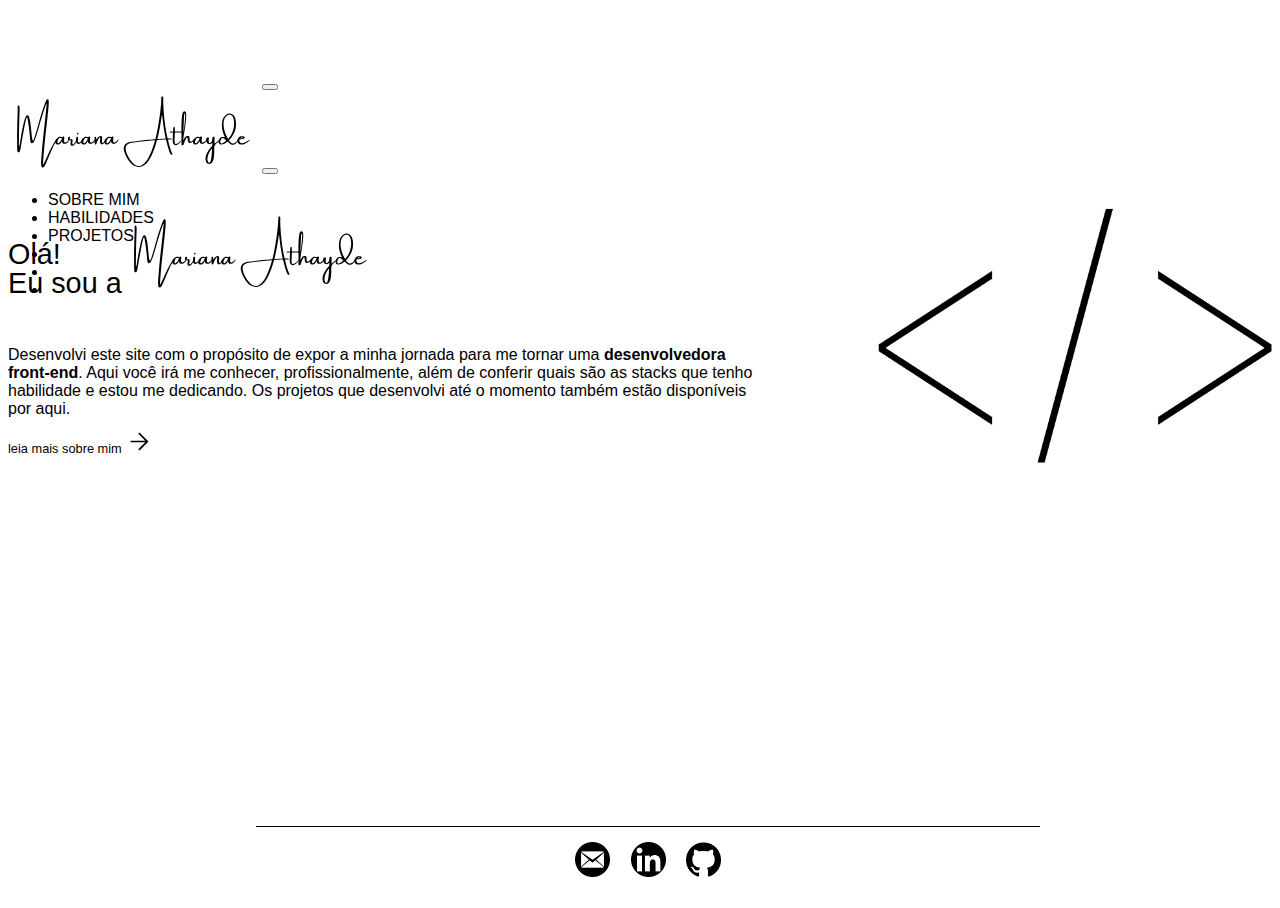
<file: index.html>
<!DOCTYPE html>
<html lang="pt-br">
<head>
    <meta charset="UTF-8">
    <meta http-equiv="X-UA-Compatible" content="IE=edge">
    <meta name="viewport" content="width=device-width, initial-scale=1.0">

    <link rel="preconnect" href="https://fonts.googleapis.com">
    <link rel="preconnect" href="https://fonts.gstatic.com" crossorigin>
    <link href="https://fonts.googleapis.com/css2?family=Bungee&display=swap" rel="stylesheet">

    <!-- CSS only -->
    <link href="https://cdn.jsdelivr.net/npm/bootstrap@5.2.1/dist/css/bootstrap.min.css" rel="stylesheet" integrity="sha384-iYQeCzEYFbKjA/T2uDLTpkwGzCiq6soy8tYaI1GyVh/UjpbCx/TYkiZhlZB6+fzT" crossorigin="anonymous">
    <!-- JavaScript Bundle with Popper -->
    <script src="https://cdn.jsdelivr.net/npm/bootstrap@5.2.1/dist/js/bootstrap.bundle.min.js" integrity="sha384-u1OknCvxWvY5kfmNBILK2hRnQC3Pr17a+RTT6rIHI7NnikvbZlHgTPOOmMi466C8" crossorigin="anonymous"></script>

    <link rel="stylesheet" href="./index/style-index.css">
    <link rel="stylesheet" href="./footer/style-footer.css">
    <link rel="stylesheet" href="./header/style-header.css">

    <title>Mariana Athayde</title>
    <link rel="icon" type="image/x-icon" href="./index/index-images/favicon.png">
</head>
<body>
    <header>
        <nav class="navbar navbar-expand-md fixed-top">
            <div class="container-fluid">
                <a class="navbar-brand" href="index.html">
                    <img class="nav-logo-index" src="./header/header-images/logo-mariana-athayde.svg" alt="logo escrito Mariana Athayde na cor preta. A fonte é no estilo manuscrita.">
                </a>
                <button class="navbar-toggler" type="button" data-bs-toggle="offcanvas" data-bs-target="#offcanvasNavbar" aria-controls="offcanvasNavbar">
                    <span class="navbar-toggler-icon"></span>
                </button>
                <div class="offcanvas offcanvas-end" tabindex="-1" id="offcanvasNavbar" aria-labelledby="offcanvasNavbarLabel">
                    <div class="offcanvas-header">
                        <a class="navbar-brand" href="index.html">
                            <img src="./header/header-images/logo-mariana-athayde.svg" alt="logo escrito Mariana Athayde na cor preta. A fonte é no estilo manuscrita.">
                        </a>                  
                        <button type="button" class="btn-close" data-bs-dismiss="offcanvas" aria-label="Close"></button>
                    </div>
                    <div class="offcanvas-body">
                        <ul class="navbar-nav justify-content-end flex-grow-1 pe-3">
                            <li class="nav-item">
                                <a class="nav-link" href="./about/about.html">sobre mim</a>
                            </li>
                            <li class="nav-item">
                                <a class="nav-link" href="./skills/skills.html">habilidades</a>
                            </li>
                            <li class="nav-item">
                                <a class="nav-link" href="./projects/projects.html">projetos</a>
                            </li>
                            <li class="nav-item">
                                <a class="nav-link nav-contact-item" href="mailto:mariana.athayde@gmail.com" target="blanck">e-mail</a>
                            </li>
                            <li class="nav-item">
                                <a class="nav-link nav-contact-item" href="https://www.linkedin.com/in/mariana-athayde-o/" target="blanck">linkedin</a>
                            </li>
                            <li class="nav-item">
                                <a class="nav-link nav-contact-item" href="https://github.com/MarianaOzorio" target="blanck">github</a>
                            </li>
                        </ul>
                    </div>
                </div>
            </div>
        </nav>  
    </header>
    <main class="container p-5 index-content">
        <section class="index-txt-section">
            <div class="row-hello-plus-logo">
                <div class="row-hello-txt">
                    <p>Olá!<br> Eu sou a</p>
                </div>
                <div class="logo-index">
                    <img src="./header/header-images/logo-mariana-athayde.svg" alt="logo escrito Mariana Athayde na cor preta. A fonte é no estilo manuscrita.">
                </div>
            </div>
            <article>
                Desenvolvi este site com o propósito de expor a minha jornada para me tornar uma <strong>desenvolvedora front-end</strong>. Aqui você irá me conhecer, profissionalmente, além de conferir quais são as stacks que tenho habilidade e estou me dedicando. Os projetos que desenvolvi até o momento também estão disponíveis por aqui.
            </article>
            <div>
                <a class="row-read-more-plus-icon" href="./about/about.html">
                    <p class="read-more-txt">leia mais sobre mim</p>
                    <img src="./index/index-images/arrow-forward-icon.svg" alt="seta preta indicando sentido para a direita">                                     
                </a>
            </div>
        </section>
        <aside class="tag-container">
            <img src="./index/index-images/tag.png" alt="a imagem representa o fechamento de uma tag HTML. É formada por um sinal de menor que, uma barra inclinada para a direita no meio, e um sinal de maior que, todos na cor preta.">
        </aside>
    </main>
    <footer>
        <div class="footer-line"></div>
        <div>
            <a href="mailto:mariana.athayde@gmail.com" target="blanck">
                <img class="footer-icon" src="./footer/footer-images/email-icon.png" alt="a imagem representa o ícone de email. Consiste em um círculo preto e um envelope de carta branco na frente">
            </a>
            <a href="https://www.linkedin.com/in/mariana-athayde-o/" target="blanck">
                <img class="footer-icon" src="./footer/footer-images/linkedin-icon.png" alt="a imagem representa a logo do site LinkedIn. Consiste em um círculo preto com as letras i e n na cor branca">
            </a>
            <a href="https://github.com/MarianaOzorio" target="blanck">
                <img class="footer-icon" src="./footer/footer-images/github-icon.png" alt="a imagem representa a logo do site GitHub. Consiste em um círculo preto com a silhueta branca de um gato">
            </a>
        </div>
    </footer>    
    <script src="./header/header-script.js"></script>
</body>
</html>
</file>
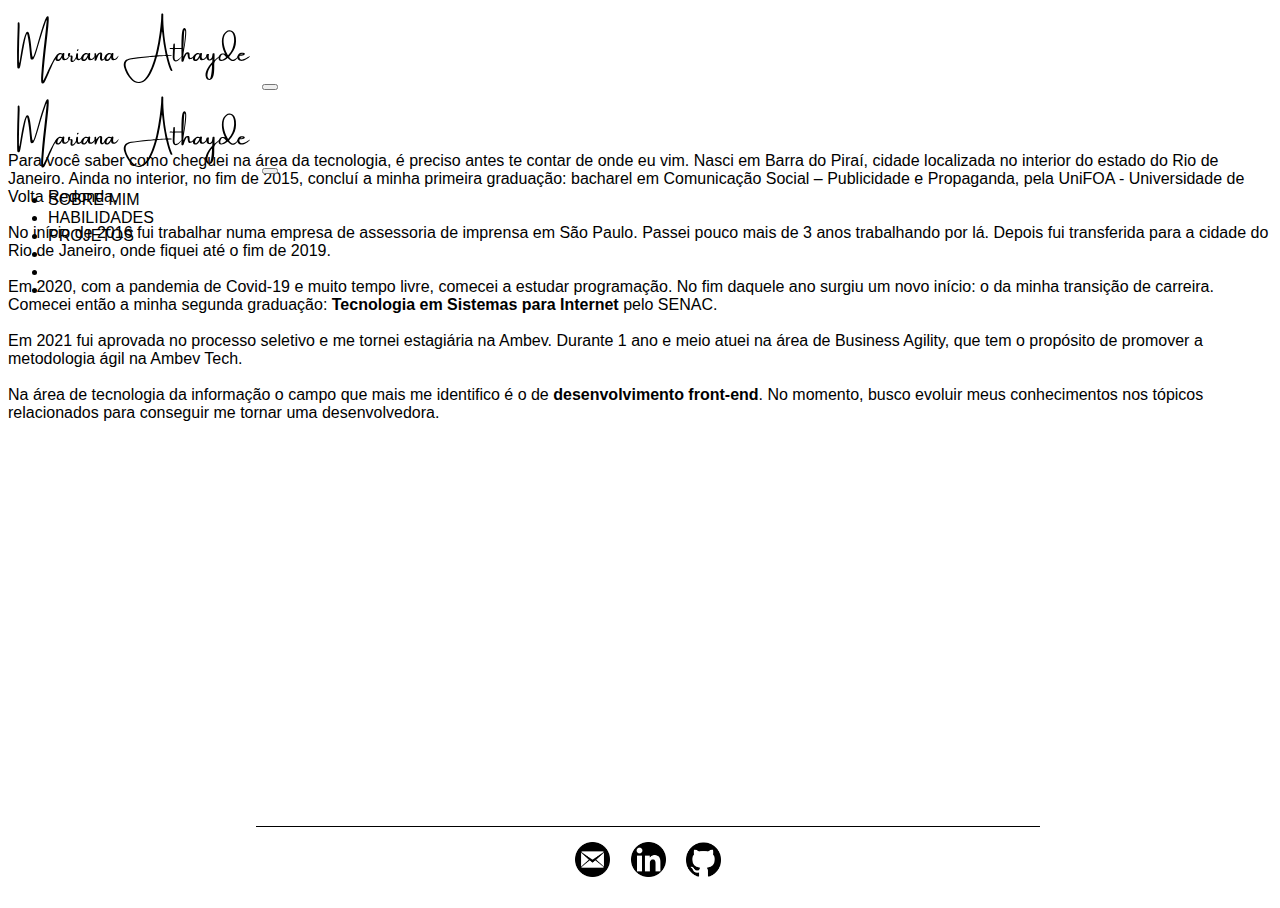
<file: about/about.html>
<!DOCTYPE html>
<html lang="pt-br">
<head>
    <meta charset="UTF-8">
    <meta http-equiv="X-UA-Compatible" content="IE=edge">
    <meta name="viewport" content="width=device-width, initial-scale=1.0">

    <link rel="preconnect" href="https://fonts.googleapis.com">
    <link rel="preconnect" href="https://fonts.gstatic.com" crossorigin>
    <link href="https://fonts.googleapis.com/css2?family=Bungee&display=swap" rel="stylesheet">

    <!-- CSS only -->
    <link href="https://cdn.jsdelivr.net/npm/bootstrap@5.2.1/dist/css/bootstrap.min.css" rel="stylesheet" integrity="sha384-iYQeCzEYFbKjA/T2uDLTpkwGzCiq6soy8tYaI1GyVh/UjpbCx/TYkiZhlZB6+fzT" crossorigin="anonymous">
    <!-- JavaScript Bundle with Popper -->
    <script src="https://cdn.jsdelivr.net/npm/bootstrap@5.2.1/dist/js/bootstrap.bundle.min.js" integrity="sha384-u1OknCvxWvY5kfmNBILK2hRnQC3Pr17a+RTT6rIHI7NnikvbZlHgTPOOmMi466C8" crossorigin="anonymous"></script>


    <link rel="stylesheet" href="style-about.css">
    <link rel="stylesheet" href="../footer/style-footer.css">
    <link rel="stylesheet" href="../header/style-header.css">
    
    <title>Sobre mim</title>
    <link rel="icon" type="image/x-icon" href="about-images/favicon.png">
</head>
<body>
    <header>
        <nav class="navbar navbar-expand-md fixed-top">
            <div class="container-fluid">
                <a class="navbar-brand" href="../index.html">
                    <img class="logo-expanded-navbar" src="../header/header-images/logo-mariana-athayde.svg" alt="logo escrito Mariana Athayde na cor preta. A fonte é no estilo manuscrita.">
                </a>
                <button class="navbar-toggler" type="button" data-bs-toggle="offcanvas" data-bs-target="#offcanvasNavbar" aria-controls="offcanvasNavbar">
                    <span class="navbar-toggler-icon"></span>
                </button>
                <div class="offcanvas offcanvas-end" tabindex="-1" id="offcanvasNavbar" aria-labelledby="offcanvasNavbarLabel">
                    <div class="offcanvas-header">
                        <a class="navbar-brand" href="../index.html">
                            <img src="../header/header-images/logo-mariana-athayde.svg" alt="logo escrito Mariana Athayde na cor preta. A fonte é no estilo manuscrita.">
                        </a>                  
                        <button type="button" class="btn-close" data-bs-dismiss="offcanvas" aria-label="Close"></button>
                    </div>
                    <div class="offcanvas-body">
                        <ul class="navbar-nav justify-content-end flex-grow-1 pe-3">
                            <li class="nav-item">
                                <a class="nav-link active" aria-current="page" href="about.html">sobre mim</a>
                            </li>
                            <li class="nav-item">
                                <a class="nav-link" href="../skills/skills.html">habilidades</a>
                            </li>
                            <li class="nav-item">
                                <a class="nav-link" href="../projects/projects.html">projetos</a>
                            </li>
                            <li class="nav-item">
                                <a class="nav-link nav-contact-item" href="mailto:mariana.athayde@gmail.com" target="blanck">e-mail</a>
                            </li>
                            <li class="nav-item">
                                <a class="nav-link nav-contact-item" href="https://www.linkedin.com/in/mariana-athayde-o/" target="blanck">linkedin</a>
                            </li>
                            <li class="nav-item">
                                <a class="nav-link nav-contact-item" href="https://github.com/MarianaOzorio" target="blanck">github</a>
                            </li>
                        </ul>
                    </div>
                </div>
            </div>
        </nav>  
    </header>
    <main class="container p-5">
      <article>
        Para você saber como cheguei na área da tecnologia, é preciso antes te contar de onde eu vim. Nasci em Barra do Piraí, cidade localizada no interior do estado do Rio de Janeiro. Ainda no interior, no fim de 2015, concluí a minha primeira graduação: bacharel em Comunicação Social – Publicidade e Propaganda, pela UniFOA - Universidade de Volta Redonda.<br><br> 

        No início de 2016 fui trabalhar numa empresa de assessoria de imprensa em São Paulo. Passei pouco mais de 3 anos trabalhando por lá. Depois fui transferida para a cidade do Rio de Janeiro, onde fiquei até o fim de 2019.<br><br> 

        Em 2020, com a pandemia de Covid-19 e muito tempo livre, comecei a estudar programação. No fim daquele ano surgiu um novo início: o da minha transição de carreira. Comecei então a minha segunda graduação: <strong>Tecnologia em Sistemas para Internet</strong> pelo SENAC.<br><br>

        Em 2021 fui aprovada no processo seletivo e me tornei estagiária na Ambev. Durante 1 ano e meio atuei na área de Business Agility, que tem o propósito de promover a metodologia ágil na Ambev Tech.<br><br>

        Na área de tecnologia da informação o campo que mais me identifico é o de <strong>desenvolvimento front-end</strong>. No momento, busco evoluir meus conhecimentos nos tópicos relacionados para conseguir me tornar uma desenvolvedora. 
      </article>
    </main>
    <footer>
        <div class="footer-line"></div>
        <div>
            <a href="mailto:mariana.athayde@gmail.com" target="blanck">
                <img class="footer-icon" src="../footer/footer-images/email-icon.png" alt="a imagem representa o ícone de email. Consiste em um círculo preto e um envelope de carta branco na frente">
            </a>
            <a href="https://www.linkedin.com/in/mariana-athayde-o/" target="blanck">
                <img class="footer-icon" src="../footer/footer-images/linkedin-icon.png" alt="a imagem representa a logo do site LinkedIn. Consiste em um círculo preto com as letras i e n na cor branca">
            </a>
            <a href="https://github.com/MarianaOzorio" target="blanck">
                <img class="footer-icon" src="../footer/footer-images/github-icon.png" alt="a imagem representa a logo do site GitHub. Consiste em um círculo preto com a silhueta branca de um gato">
            </a>
        </div>
    </footer> 
    <script src="../header/header-script.js"></script>   
</body>
</html>
</file>
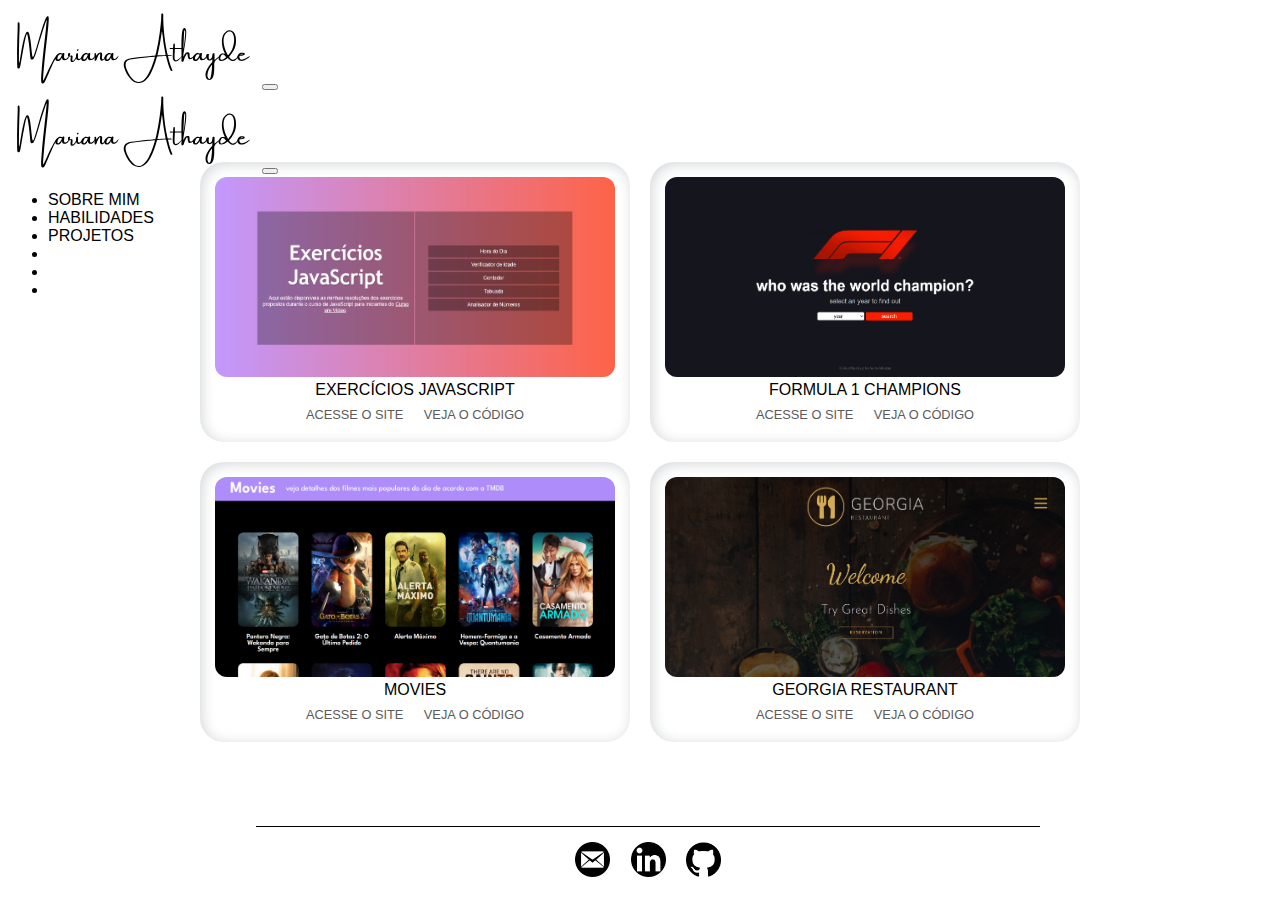
<file: projects/projects.html>
<!DOCTYPE html>
<html lang="pt-br">
<head>
    <meta charset="UTF-8">
    <meta http-equiv="X-UA-Compatible" content="IE=edge">
    <meta name="viewport" content="width=device-width, initial-scale=1.0">

    <link rel="preconnect" href="https://fonts.googleapis.com">
    <link rel="preconnect" href="https://fonts.gstatic.com" crossorigin>
    <link href="https://fonts.googleapis.com/css2?family=Bungee&display=swap" rel="stylesheet">

    <!-- CSS only -->
    <link href="https://cdn.jsdelivr.net/npm/bootstrap@5.2.1/dist/css/bootstrap.min.css" rel="stylesheet" integrity="sha384-iYQeCzEYFbKjA/T2uDLTpkwGzCiq6soy8tYaI1GyVh/UjpbCx/TYkiZhlZB6+fzT" crossorigin="anonymous">
    <!-- JavaScript Bundle with Popper -->
    <script src="https://cdn.jsdelivr.net/npm/bootstrap@5.2.1/dist/js/bootstrap.bundle.min.js" integrity="sha384-u1OknCvxWvY5kfmNBILK2hRnQC3Pr17a+RTT6rIHI7NnikvbZlHgTPOOmMi466C8" crossorigin="anonymous"></script>

    <link rel="stylesheet" href="style-projects.css">
    <link rel="stylesheet" href="../footer/style-footer.css">
    <link rel="stylesheet" href="../header/style-header.css">
    
    <title>Projetos</title>
    <link rel="icon" type="image/x-icon" href="projects-images/favicon.png">
</head>
<body>
    <header>
        <nav class="navbar navbar-expand-md fixed-top">
            <div class="container-fluid">
                <a class="navbar-brand" href="../index.html">
                    <img class="logo-expanded-navbar" src="../header/header-images/logo-mariana-athayde.svg" alt="logo escrito Mariana Athayde na cor preta. A fonte é no estilo manuscrita.">
                </a>
                <button class="navbar-toggler" type="button" data-bs-toggle="offcanvas" data-bs-target="#offcanvasNavbar" aria-controls="offcanvasNavbar">
                    <span class="navbar-toggler-icon"></span>
                </button>
                <div class="offcanvas offcanvas-end" tabindex="-1" id="offcanvasNavbar" aria-labelledby="offcanvasNavbarLabel">
                    <div class="offcanvas-header">
                        <a class="navbar-brand" href="../index.html">
                            <img src="../header/header-images/logo-mariana-athayde.svg" alt="logo escrito Mariana Athayde na cor preta. A fonte é no estilo manuscrita.">
                        </a>                  
                        <button type="button" class="btn-close" data-bs-dismiss="offcanvas" aria-label="Close"></button>
                    </div>
                    <div class="offcanvas-body">
                        <ul class="navbar-nav justify-content-end flex-grow-1 pe-3">
                            <li class="nav-item">
                                <a class="nav-link" href="../about/about.html">sobre mim</a>
                            </li>
                            <li class="nav-item">
                                <a class="nav-link" href="../skills/skills.html">habilidades</a>
                            </li>
                            <li class="nav-item">
                                <a class="nav-link active" aria-current="page" href="projects.html">projetos</a>
                            </li>
                            <li class="nav-item">
                                <a class="nav-link nav-contact-item" href="mailto:mariana.athayde@gmail.com" target="blanck">e-mail</a>
                            </li>
                            <li class="nav-item">
                                <a class="nav-link nav-contact-item" href="https://www.linkedin.com/in/mariana-athayde-o/" target="blanck">linkedin</a>
                            </li>
                            <li class="nav-item">
                                <a class="nav-link nav-contact-item" href="https://github.com/MarianaOzorio" target="blanck">github</a>
                            </li>
                        </ul>
                    </div>
                </div>
            </div>
        </nav>  
    </header> 
    <main class="container p-5">
        <div class="projects-group">
            <div class="project-card">
                <div class="project-card-content">
                    <a href="https://marianaozorio.github.io/curso-em-video-javascript/index.html">
                        <img src="projects-images/projeto-curso-em-video.png" alt="Print da homepage do site. Uma tela com um degradê rosa e roxo escrito exercícios javascript e um menu.">
                    </a>
                    <a href="https://marianaozorio.github.io/curso-em-video-javascript/index.html">
                        <label>exercícios javascript</label>
                    </a>
                    <div class="buttons-project-card">
                        <button onclick="window.location.href='https://marianaozorio.github.io/curso-em-video-javascript/index.html'">Acesse o site</button>
                        <button onclick="window.location.href='https://github.com/MarianaOzorio/curso-em-video-javascript'">Veja o código</button>
                    </div>
                </div>
            </div>
            <div class="project-card">
                <div class="project-card-content">
                    <a href="https://marianaozorio.github.io/f1-champions/">
                        <img src="projects-images/projeto-f1-champions.png" alt="Print da homepage do site. Uma tela preta com a logo da Formula 1, a frase who was the world champion e abaixo uma barra de seleção e um botão de pesquisa ao lado">
                    </a>
                    <a href="https://marianaozorio.github.io/f1-champions/">
                        <label>formula 1 champions</label>
                    </a>
                    <div class="buttons-project-card">
                        <button onclick="window.location.href='https://marianaozorio.github.io/f1-champions/'">Acesse o site</button>
                        <button onclick="window.location.href='https://github.com/MarianaOzorio/f1-champions'">Veja o código</button>
                    </div>
                </div>
            </div>
            <div class="project-card">
                <div class="project-card-content">
                    <a href="https://popular-movies-tmdb.vercel.app/">
                        <img src="projects-images/projeto-api-tmdb.png" alt="Print da homepage do site. Uma tela preta com um header roxo escrito Movies - veja detalhes dos filmes mais populares de acordo com o TMDB. Abaixo do header aparece uma lista com os posters dos filmes.">
                    </a>
                    <a href="https://popular-movies-tmdb.vercel.app/">
                        <label>movies</label>
                    </a>
                    <div class="buttons-project-card">
                        <button onclick="window.location.href='https://popular-movies-tmdb.vercel.app/'">Acesse o site</button>
                        <button onclick="window.location.href='https://github.com/MarianaOzorio/popular-movies-tmdb'">Veja o código</button>
                    </div>
                </div>
            </div>
            <div class="project-card">
                <div class="project-card-content">
                    <a href="https://georgia-restaurant.vercel.app/">
                        <img src="projects-images/projeto-georgia-restaurant.png" alt="Print da homepage do site. Um fundo com uma foto de uma mesa com hambúrguer e uma salada. Soprebosto está escrito Georgia Restaurant. Welcome. Try Great Dishes. Reservation.">
                    </a>
                    <a href="https://georgia-restaurant.vercel.app/">
                        <label>Georgia Restaurant</label>
                    </a>
                    <div class="buttons-project-card">
                        <button onclick="window.location.href='https://georgia-restaurant.vercel.app/'">Acesse o site</button>
                        <button onclick="window.location.href='https://github.com/MarianaOzorio/sass-course/tree/main/georgia-restaurant'">Veja o código</button>
                    </div>
                </div>
            </div>
        </div>
    </main>
    <footer>
        <div class="footer-line"></div>
        <div>
            <a href="mailto:mariana.athayde@gmail.com" target="blanck">
                <img class="footer-icon" src="../footer/footer-images/email-icon.png" alt="a imagem representa o ícone de email. Consiste em um círculo preto e um envelope de carta branco na frente">
            </a>
            <a href="https://www.linkedin.com/in/mariana-athayde-o/" target="blanck">
                <img class="footer-icon" src="../footer/footer-images/linkedin-icon.png" alt="a imagem representa a logo do site LinkedIn. Consiste em um círculo preto com as letras i e n na cor branca">
            </a>
            <a href="https://github.com/MarianaOzorio" target="blanck">
                <img class="footer-icon" src="../footer/footer-images/github-icon.png" alt="a imagem representa a logo do site GitHub. Consiste em um círculo preto com a silhueta branca de um gato">
            </a>
        </div>
    </footer>  
    <script src="../header/header-script.js"></script>  
</body>
</html>
</file>
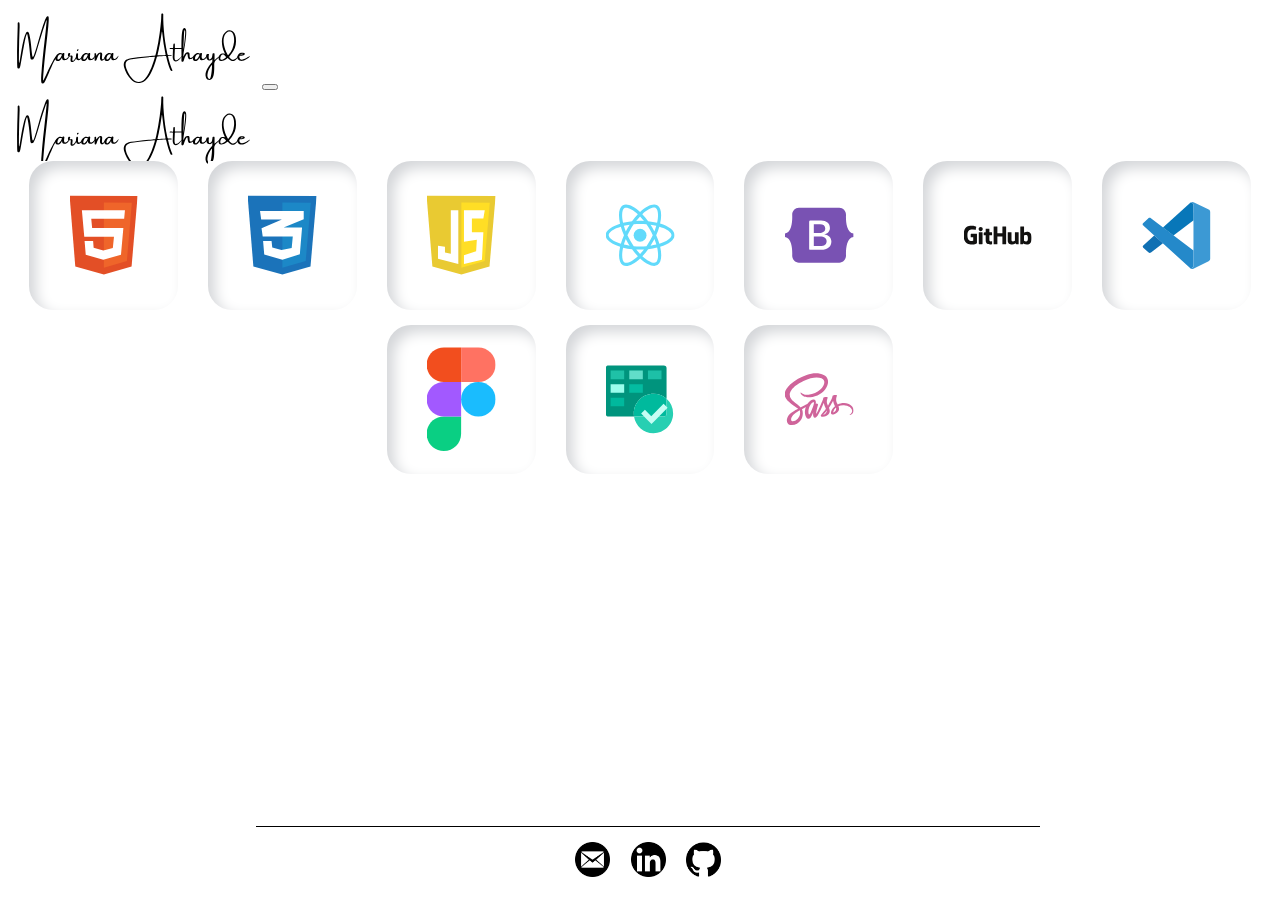
<file: skills/skills.html>
<!DOCTYPE html>
<html lang="pt-br">
<head>
    <meta charset="UTF-8">
    <meta http-equiv="X-UA-Compatible" content="IE=edge">
    <meta name="viewport" content="width=device-width, initial-scale=1.0">

    <link rel="preconnect" href="https://fonts.googleapis.com">
    <link rel="preconnect" href="https://fonts.gstatic.com" crossorigin>
    <link href="https://fonts.googleapis.com/css2?family=Bungee&display=swap" rel="stylesheet">

    <!-- CSS only -->
    <link href="https://cdn.jsdelivr.net/npm/bootstrap@5.2.1/dist/css/bootstrap.min.css" rel="stylesheet" integrity="sha384-iYQeCzEYFbKjA/T2uDLTpkwGzCiq6soy8tYaI1GyVh/UjpbCx/TYkiZhlZB6+fzT" crossorigin="anonymous">
    <!-- JavaScript Bundle with Popper -->
    <script src="https://cdn.jsdelivr.net/npm/bootstrap@5.2.1/dist/js/bootstrap.bundle.min.js" integrity="sha384-u1OknCvxWvY5kfmNBILK2hRnQC3Pr17a+RTT6rIHI7NnikvbZlHgTPOOmMi466C8" crossorigin="anonymous"></script>

    <link rel="stylesheet" href="style-skills.css">
    <link rel="stylesheet" href="../footer/style-footer.css">
    <link rel="stylesheet" href="../header/style-header.css">
    
    <title>Habilidades</title>
    <link rel="icon" type="image/x-icon" href="skills-images/favicon.png">
</head>
<body>
  <header>
    <nav class="navbar navbar-expand-md fixed-top">
        <div class="container-fluid">
            <a class="navbar-brand" href="../index.html">
                <img class="logo-expanded-navbar" src="../header/header-images/logo-mariana-athayde.svg" alt="logo escrito Mariana Athayde na cor preta. A fonte é no estilo manuscrita.">
            </a>
            <button class="navbar-toggler" type="button" data-bs-toggle="offcanvas" data-bs-target="#offcanvasNavbar" aria-controls="offcanvasNavbar">
                <span class="navbar-toggler-icon"></span>
            </button>
            <div class="offcanvas offcanvas-end" tabindex="-1" id="offcanvasNavbar" aria-labelledby="offcanvasNavbarLabel">
                <div class="offcanvas-header">
                    <a class="navbar-brand" href="../index.html">
                        <img src="../header/header-images/logo-mariana-athayde.svg" alt="logo escrito Mariana Athayde na cor preta. A fonte é no estilo manuscrita.">
                    </a>                  
                    <button type="button" class="btn-close" data-bs-dismiss="offcanvas" aria-label="Close"></button>
                </div>
                <div class="offcanvas-body">
                    <ul class="navbar-nav justify-content-end flex-grow-1 pe-3">
                        <li class="nav-item">
                            <a class="nav-link" href="../about/about.html">sobre mim</a>
                        </li>
                        <li class="nav-item">
                          <a class="nav-link active" aria-current="page" href="skills.html">habilidades</a>
                        </li>
                        <li class="nav-item">
                            <a class="nav-link" aria-current="page" href="../projects/projects.html">projetos</a>
                        </li>
                        <li class="nav-item">
                            <a class="nav-link nav-contact-item" href="mailto:mariana.athayde@gmail.com" target="blanck">e-mail</a>
                        </li>
                        <li class="nav-item">
                            <a class="nav-link nav-contact-item" href="https://www.linkedin.com/in/mariana-athayde-o/" target="blanck">linkedin</a>
                        </li>
                        <li class="nav-item">
                            <a class="nav-link nav-contact-item" href="https://github.com/MarianaOzorio" target="blanck">github</a>
                        </li>
                    </ul>
                </div>
            </div>
        </div>
    </nav>  
  </header>
    <main class="container p-5 skills-content">
      <p class="skills-card-instruction-txt">Que tal clicar nos cards?</p>
      <div class="skills-group">
        <div class="skill-card">
          <div class="flip-card-inner">
            <div class="front-flip">
              <img class="skill-logo" src="skills-images/logo-html5.svg" alt="logo da HTML5">
            </div>
            <div class="back-flip">
              <p>Estruturar seções de um site utilizando HTML5.</p>
            </div>
          </div>
        </div>
        <div class="skill-card">
          <div class="flip-card-inner">
            <div class="front-flip">
              <img class="skill-logo" src="skills-images/logo-css3.svg" alt="logo da CSS3">
            </div>
            <div class="back-flip">
              <p>Aplicar estilos na estrutura do site utilizando CSS3.</p>
            </div>
          </div>
        </div>
        <div class="skill-card">
          <div class="flip-card-inner">
            <div class="front-flip">
              <img class="skill-logo" src="skills-images/logo-javascript.svg" alt="logo da JavaScript">
            </div>
            <div class="back-flip">
              <p>Aplicar funcionalidades dinâmicas ao site utilizando JavaScript.</p>
            </div>
          </div>
        </div>
        <div class="skill-card">
          <div class="flip-card-inner">
            <div class="front-flip">
              <img class="skill-logo" src="skills-images/logo-react.svg" alt="Logo do React">
            </div>
            <div class="back-flip">
              <p>Utilizar o framework React para reutilização de componentes.</p>
            </div>
          </div>
        </div>
        <div class="skill-card">
          <div class="flip-card-inner">
            <div class="front-flip">
              <img class="skill-logo" src="skills-images/logo-bootstrap.svg" alt="Logo do Bootstrap">
            </div>
            <div class="back-flip">
              <p>Utilizar o framework Bootstrap para a aplicação de estilos.</p>
            </div>
          </div>
        </div>
        <div class="skill-card">
          <div class="flip-card-inner">
            <div class="front-flip">
              <img class="skill-logo" src="skills-images/logo-github.svg" alt="Logo do GitHub">
            </div>
            <div class="back-flip">
              <p>Utilizar o GitHub como repositório e ferramenta de colaboração.</p>
            </div>
          </div>
        </div>
        <div class="skill-card">
          <div class="flip-card-inner">
            <div class="front-flip">
              <img class="skill-logo" src="skills-images/logo-visual-studio.svg" alt="Logo do Visual Studio Code">
            </div>
            <div class="back-flip">
              <p>Utilizar o Visual Studio Code como IDE de desenvolvimento.</p>
            </div>
          </div>
        </div>
        <div class="skill-card">
          <div class="flip-card-inner">
            <div class="front-flip">
              <img class="skill-logo" src="skills-images/logo-figma.svg" alt="Logo do Figma">
            </div>
            <div class="back-flip">
              <p>Utilizar o Figma para a criação de protótipos simples.</p>
            </div>
          </div>
        </div>
        <div class="skill-card">
          <div class="flip-card-inner">
            <div class="front-flip">
              <img class="skill-logo" src="skills-images/logo-azure-boards.svg" alt="Logo do Azure Boards">
            </div>
            <div class="back-flip">
              <p>Utilizar o Azure Boards para gerenciamento de projetos.</p>
            </div>
          </div>
        </div>
        <div class="skill-card">
          <div class="flip-card-inner">
            <div class="front-flip">
              <img class="skill-logo" src="skills-images/logo-sass.svg" alt="Logo da Sass">
            </div>
            <div class="back-flip">
              <p>Utilizar o Sass para adicionar recursos na aplicação de estilos.</p>
            </div>
          </div>
        </div>
       </div>
    </main>
    <footer>
        <div class="footer-line"></div>
        <div>
          <a href="mailto:mariana.athayde@gmail.com" target="blanck">
              <img class="footer-icon" src="../footer/footer-images/email-icon.png" alt="a imagem representa o ícone de email. Consiste em um círculo preto e um envelope de carta branco na frente">
          </a>
          <a href="https://www.linkedin.com/in/mariana-athayde-o/" target="blanck">
              <img class="footer-icon" src="../footer/footer-images/linkedin-icon.png" alt="a imagem representa a logo do site LinkedIn. Consiste em um círculo preto com as letras i e n na cor branca">
          </a>
          <a href="https://github.com/MarianaOzorio" target="blanck">
              <img class="footer-icon" src="../footer/footer-images/github-icon.png" alt="a imagem representa a logo do site GitHub. Consiste em um círculo preto com a silhueta branca de um gato">
          </a>
        </div>
    </footer>  
    <script src="../header/header-script.js"></script>
    <script src="skills-script.js"></script>  
</body>
</html>
</file>
<file: index/style-index.css>
html {
    height: 100%;
    margin: 0;
    padding: 0;
    box-sizing: border-box;
}

body {
    min-height: 100%;
    position: relative;
    overflow-x: hidden;
    font-family: 'Inter', sans-serif;
    color: #000;
    box-sizing: inherit;
    padding-bottom: 3.5em;
}

a {
    text-decoration: none;
    color: #000;
}

.index-content {
    display: flex;
    flex-flow: row wrap;
}

.index-txt-section {
    width: 60%;
    display: flex;
    flex-direction: column;
    justify-content: center;
}

.row-hello-plus-logo {
    width: 100%;
    height: 15vh;
    display: flex;
    flex-flow: row wrap;
}

.row-hello-txt {
    font-size: 1.8em;
    line-height: 1em;
}

.logo-index {
    width: 250px;
    margin-left: 3px;
}

.logo-index img {
    max-width: 100%;
    max-height: 100%;
}

.row-read-more-plus-icon {
    width: fit-content;
    height: 3vh;
    margin-top: 10px;
    display: flex;
    flex-flow: row nowrap;
}

.read-more-txt {
    font-size: 0.8em;
    margin-left: 0;
}

.row-read-more-plus-icon:hover {
    color: #000;
}

.row-read-more-plus-icon img {
    display: flex;  
    align-items: center;
    margin-left: 4px;
}

@keyframes arrow-forward-animation {
    from {margin-left: 4px;}
    to {margin-left: 15px;}
}

.row-read-more-plus-icon:hover img {
    animation-name: arrow-forward-animation;
    animation-duration: 1s;
    animation-iteration-count: infinite;
    animation-direction: alternate;
}

.tag-container {
    width: 40%;
    display: flex;
    align-items: center;
    justify-content: end;
}

.tag-container img {
    max-width: 100%;
    max-height: 100%;
}

@media screen and (max-width: 780px) {

    body {
        padding-bottom: 0;
    }

    .index-txt-section {
        width: 100%;
        display: flex;
        flex-direction: column;
        align-items: center;
        text-align: center;
    }

    .row-hello-plus-logo {
        height: auto;
        display: flex;
        flex-direction: column;
        align-items: center;
    }

    .logo-index {
        margin-bottom: 4px;
    }

    .tag-container {
        display: none;
    } 
}

@media only screen and (max-width: 768px) {

    .nav-contact-item {
        display: flex;
    }

    footer {
        display: none;
    }   
}
</file>
<file: footer/style-footer.css>
footer {
    width: 100vw;
    position: absolute;
    display: flex;
    flex-direction: column;
    align-items: center;
    right: 0;
    left: 0;
    bottom: 0;
    padding-bottom: 0.8em;
    background-color: #fff;
}

.footer-line {
    width: 49em;
    border-top: solid 0.10em #000;
}

.footer-icon {
    width: 35px;
    height: 35px;
    margin: 0.9em 0.5em;
}

@media only screen and (max-width: 768px) {

    footer {
        display: none;
    }  
}
</file>
<file: header/style-header.css>
header {
    width: 100%;
    min-height: 16vh;
    text-transform: uppercase;
    font-family: 'Inter', sans-serif;
}

nav{
    width: 100%;
    height: 16vh;
    position: absolute;
    background-color: #fff;
}

.container-fluid {
    width: 95%;
}

.navbar-toggler {
    margin-right: 0.5em;
}

.navbar-brand img {
    width: 250px;
}

.nav-contact-item {
    display: none;
}

.nav-logo-index {
    visibility: hidden;
}

@keyframes btn-close-nav-animation {
    from {transform: rotate(0deg);}
    to {transform: rotate(90deg);}
}

.btn-close:hover {
    animation-name: btn-close-nav-animation;
    animation-duration: 1s;
}

@media only screen and (max-width: 768px) {

    .nav-contact-item {
        display: flex;
    }  
}
</file>
<file: about/style-about.css>
html {
    height: 100%;
    margin: 0;
    padding: 0;
    box-sizing: border-box;
}

body {
    min-height: 100%;
    position: relative;
    overflow-x: hidden;
    font-family: 'Inter', sans-serif;
    color: #000;
    box-sizing: inherit;
    padding-bottom: 3.5em;
}

a {
    text-decoration: none;
    color: #000;
}
</file>
<file: projects/style-projects.css>
html {
    height: 100%;
    margin: 0;
    padding: 0;
    box-sizing: border-box;
}

body {
    min-height: 100%;
    position: relative;
    overflow-x: hidden;
    font-family: 'Inter', sans-serif;
    color: #000;
    box-sizing: inherit;
    padding-bottom: 3.5em;
}

a {
    text-decoration: none;
    color: #000;
}

.projects-group {
    display: flex;
    flex-flow: row wrap;
    justify-content: center;
}

.project-card {
    width: auto;
    height: auto;
    border-radius: 24px;
    box-shadow: inset 2px 2px 14px #d4d6d9, inset -2px -2px 14px #ffffff;
    margin: 10px;
}

.project-card img {
    width: 25em;
    height: 12.5em;
    border-radius: 12px;
}

.project-card-content {
    display: flex;
    flex-direction: column;
    align-items: center;
    justify-content: center;
    padding: 15px;
}

.project-card-content label {
    margin: 8px 0px 3px 0px;
    text-transform: uppercase;
    cursor: pointer;
}

.links-project-card {
    display: flex;
    flex-flow: row wrap;
    font-size: 0.8em;
}

.buttons-project-card button {
    padding: 5px;
    margin: 3px 3px 0px 3px;
    text-transform: uppercase;
    border: none;
    background-color: transparent;
    color: #5C5B5B;
    font-size: 0.8em;
}

.project-card-content label,
.buttons-project-card button:hover {
    color: #000;
}

@media screen and (max-width: 780px) {

    body {
        padding-bottom: 0;
    }
}

@media only screen and (max-width: 768px) {

    .nav-contact-item {
        display: flex;
    }

    footer {
        display: none;
    }

    .project-card img {
        width: 20em;
        height: 10.5em;
    }  
}
</file>
<file: skills/style-skills.css>
html {
    height: 100%;
    margin: 0;
    padding: 0;
    box-sizing: border-box;
}

body {
    min-height: 100%;
    position: relative;
    overflow-x: hidden;
    font-family: 'Inter', sans-serif;
    color: #000;
    box-sizing: inherit;
    padding-bottom: 3.5em;
}

a {
    text-decoration: none;
    color: #000;
}

.skills-content {
    display: flex;
    flex-direction: column;
    align-items: center;
    justify-content: center;
}

.skills-group {
    display: flex;
    flex-flow: row wrap;
    align-items: center;
    justify-content: center;
 }

.skills-card-instruction-txt {
    font-size: 1em;
    color: #5C5B5B;
    margin-top: -25px;
}

.skill-card {
    width: 9.3em;
    height: 9.3em;
    background-color: #FFF;
    margin: 0px 15px 15px 15px;
    cursor: pointer;
    perspective: 1000px; 
}

.flip-card-inner {
    width: 100%;
    height: 100%;
    position: relative;
    text-align: center;
    -webkit-transition: transform 0.8s;
    transform-style: preserve-3d;
    -webkit-transition: 0.7s;
    transition: transform 0.8s;
    box-shadow: inset 7px 7px 14px #d4d6d9, inset -7px -7px 14px #ffffff;
    border-radius: 24px;
}

.front-flip, .back-flip {
    width: 100%;
    height: 100%;
    position: absolute;
    -webkit-backface-visibility: hidden;
    backface-visibility: hidden;
}

.back-flip {
    transform: rotateY(180deg);
    border-radius: 4px;
}

.back-flip p {
    font-size: 0.7em;
    padding: 18px;
    position: absolute;
    margin: auto;
    top: 50%;
    left: 50%;
    margin-right: -50%;
    transform: translate(-50%, -50%);
}

.skill-logo {
    width: 4.3em;
    height: 8.1em;
    position: absolute;
    margin: auto;
    top: 50%;
    left: 50%;
    margin-right: -50%;
    transform: translate(-50%, -50%);
}

.flip-skill-card {
    transform: rotateY(180deg);
}

@media screen and (max-width: 780px) {

    body {
        padding-bottom: 0;
    }

}

@media only screen and (max-width: 768px) {

    .nav-contact-item {
        display: flex;
    }

    footer {
        display: none;
    }

    .skill-card {
        width: 7.5em;
        height: 7.5em;
    }   
    
    .skill-logo {
        width: 3.5em;
        height: 7.2em;
    }   

    .back-flip p {
        font-size: 0.6em;
    }    
}
</file>
